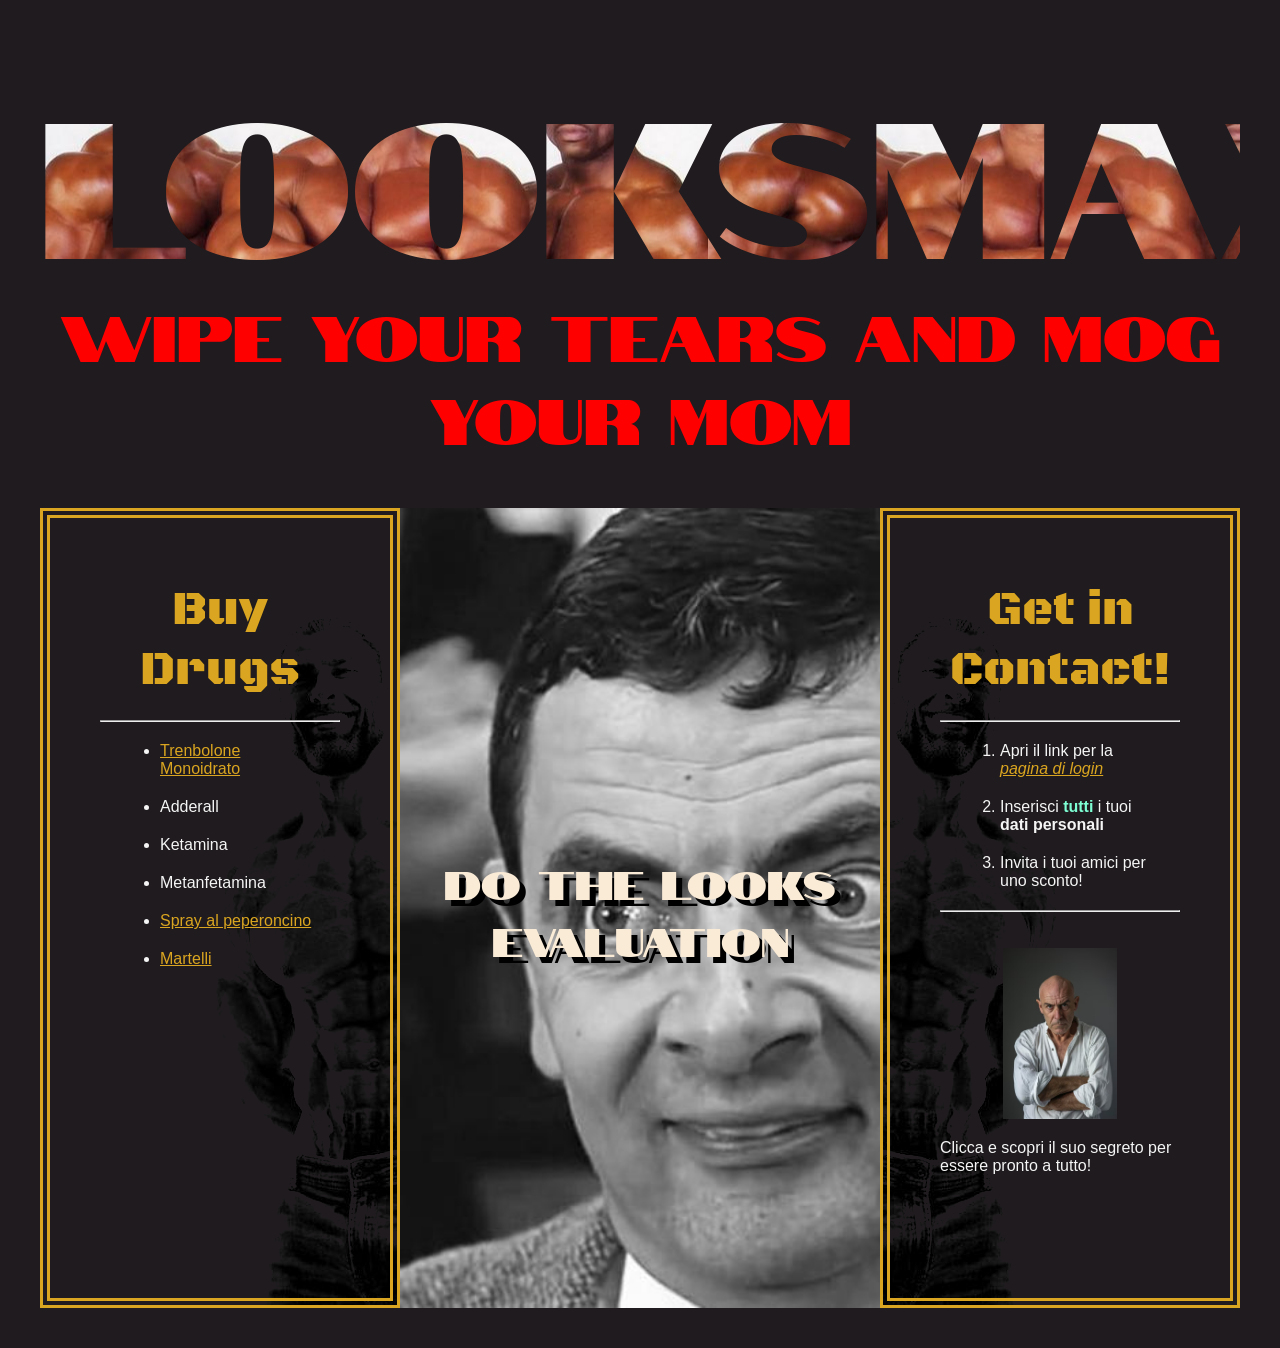
<file: index.html>
<!DOCTYPE html>
<html lang="it">
    <head>
        <meta charset="UTF-8">
        <title>Looksmaxxing Bible</title>
        <link rel="stylesheet" href="Styles/style.css">

        <link rel="preconnect" href="https://fonts.googleapis.com">
        <link rel="preconnect" href="https://fonts.gstatic.com" crossorigin>
        <link href="https://fonts.googleapis.com/css2?family=Alien+Block&family=Black+Ops+One&family=Notable&display=swap" rel="stylesheet">
    </head>
    <body>
        <section id="top">
            <h1 class="caposchermo">LOOKSMAXXING</h1>
            <h2 class="sottotitolo">Wipe your tears and mog your mom</h2>
        </section>

        <div class="hor_flex">
            <div id="col_sx" class="col">
                <p class="titles">Buy Drugs</p>
                <hr>
                <ul>
                    <li><a href="https://www.amazon.it/trenbolone/s?k=trenbolone">Trenbolone Monoidrato</a></li>
                    
                    <li>Adderall</li>
                    <li>Ketamina</li>
                    <li>Metanfetamina</li>
                    <li><a href="https://www.coltellaiomatto.com/prodotto/spray-antiaggressione-spray-al-peperoncino-15-ml/">Spray al peperoncino</a></li>
                    <li><a href='https://lanavediteseo.eu/claudio-martelli/'>Martelli</a></li>
                </ul>
            </div>
            <div id="col_middle">
                <button onclick="document.location='https://maxxing.me/blog/rate-my-face'">
                    <p>Do the Looks</p>
                    <p>evaluation</p>
                </button>
            </div>
            <div id="col_dx" class="col">
                <p class="titles">Get in Contact!</p>
                <hr>
                <ol>
                    <li>Apri il link per la <a href='login.html'><em>pagina di login</em></a></li>
                    <li>Inserisci <span>tutti</span> i tuoi <strong>dati personali</strong></li>
                    <li>Invita i tuoi amici per uno sconto!</li>
                    
                </ol>
                <hr>
                <div>
                        <button onclick="document.location='https://www.linkedin.com/pulse/how-prepared-absolutely-anything-life-stephanie-shirley-1f'"><img src="Styles/angy.avif"></button>
                        <p>Clicca e scopri il suo segreto per essere pronto a tutto!</p>
                    </div>
            </div>
        </div>
    </body>
</html>
</file>
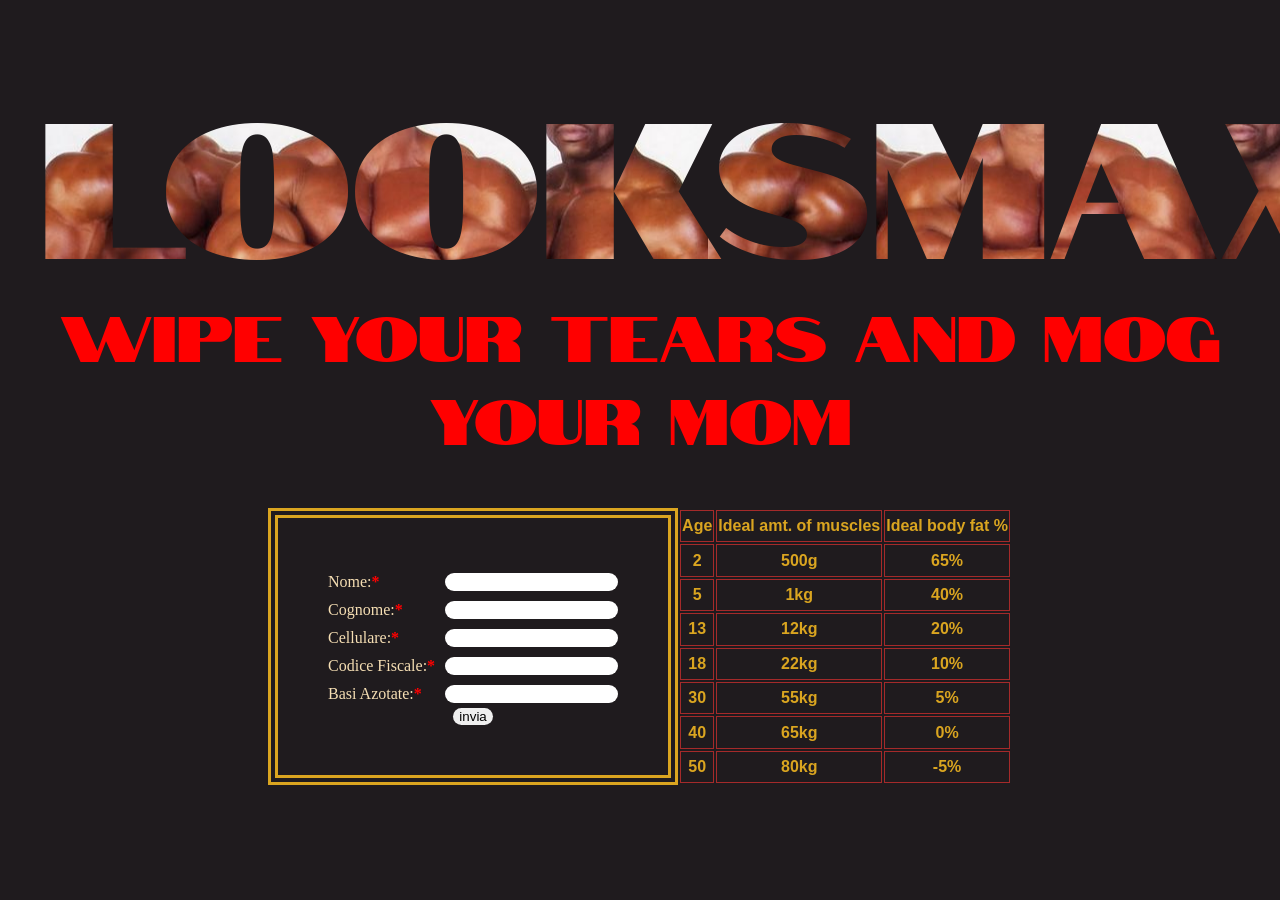
<file: login.html>
<!DOCTYPE html>
<html lang="it">
    <head>
        <meta charset="UTF-8">
        <title>Looksmaxxing Bible</title>
        <link rel="stylesheet" href="Styles/style.css">

        <link rel="preconnect" href="https://fonts.googleapis.com">
        <link rel="preconnect" href="https://fonts.gstatic.com" crossorigin>
        <link href="https://fonts.googleapis.com/css2?family=Alien+Block&family=Black+Ops+One&family=Notable&display=swap" rel="stylesheet">
    </head>
    <body>
        <section id="top">
            <a href='index.html' class="caposchermo">LOOKSMAXXING</a>
            <h2 class="sottotitolo">Wipe your tears and mog your mom</h2>
        </section>
        
        <section class="hor_flex" id="logino">
            <form>
                <div class="data">
                    <label for="name">Nome:<span>*</span></label>
                    <input type="text" id="name" name="name">
                </div>

                <div class="data">
                    <label for="surname">Cognome:<span>*</span></label>
                    <input type="text" id="surname" name="surname">
                </div>

                <div class="data">
                    <label for="cell">Cellulare:<span>*</span></label>
                    <input type="text" id="cell" name="cell">
                </div>

                <div class="data">
                    <label for="CF">Codice Fiscale:<span>*</span></label>
                    <input type="text" id="CF" name="CF">
                </div>

                <div class="data">
                    <label for="basi">Basi Azotate:<span>*</span></label>
                    <input type="text" id="basi" name="basi">
                </div>
                
                <input type="submit" value="invia">
            </form>
        
            <table>
                <tr>
                    <th>Age</th>
                    <th>Ideal amt. of muscles</th>
                    <th>Ideal body fat %</th>
                </tr>
                <tr>
                    <th>2</th>
                    <th>500g</th>
                    <th>65%</th>
                </tr>
                <tr>
                    <th>5</th>
                    <th>1kg</th>
                    <th>40%</th>
                </tr>
                <tr>
                    <th>13</th>
                    <th>12kg</th>
                    <th>20%</th>
                </tr>
                <tr>
                    <th>18</th>
                    <th>22kg</th>
                    <th>10%</th>
                </tr>
                <tr>
                    <th>30</th>
                    <th>55kg</th>
                    <th>5%</th>
                </tr>
                <tr>
                    <th>40</th>
                    <th>65kg</th>
                    <th>0%</th>
                </tr>
                <tr>
                    <th>50</th>
                    <th>80kg</th>
                    <th>-5%</th>
                </tr>


            </table>
        </section>
    </body>
</html>
</file>
<file: Styles/style.css>
.caposchermo {
    font-family: "Notable", sans-serif;
    font-weight: 400;
    font-style: normal;
    text-decoration: none;

    font-size: 12em;
    color: transparent;
    text-align: center;

    background-image: url('guys2.png');
    background-clip: text;
    background-position-y: 2.55em;

    margin: 0em;
    
}

.sottotitolo {
    font-family: "Notable", sans-serif;
    font-weight: 400;
    font-style: normal;

    font-size: 4em;
    color: red;
    text-align: center;

    margin-top: 0em;
}



body {
    background-color: #1f1b1e;
    padding: 2em;
}

div {
    border: none; 
}

.col {
    width: 20%;
    border: 10px double goldenrod;
    color: whitesmoke;
    padding: 50px;
    background-color: #1f1b1e;
    background-blend-mode: darken;
    font-family:Verdana, Geneva, Tahoma, sans-serif;

    .titles {
        height: 3em;
        color: goldenrod;
        font-family: "Black Ops One", system-ui;
        font-weight: 400;
        font-style: normal;

        font-size: 3em;
        text-align: center;
        margin: 0px;

        display: flex;
        justify-content: center;
        align-items: center;

    }

    li {
        margin: 20px;
        
    }

    a {
        color: goldenrod;
        }
        
    a:hover {
            color:blanchedalmond;
    }
    
    span {
        color:aquamarine;
        font-weight: 600;
    }
}

#col_sx{
    background-image: url(chad-sx.jpg);
    background-position: top left;

}

#col_dx{
    background-image: url(chad-sx\ \(copy\).jpg);
    background-position: top right;
    
    button {
        border: none;
        padding: none;
        margin: none;
        margin-top: 2em;
        width: 100%;
        background: transparent;
        
    }
    img {
        width:50%;
        
    }
}

#col_middle {
    display: flex;
    width: 40%;
    height: 800px;
    align-items: center;
    justify-content: center;
    background-image: url('mr_bean.jpg');
    background-size: cover;

    

    button {
        background-color: transparent;
        border: none;
        color: antiquewhite;
        

        font-family: "Notable", sans-serif;
        font-weight: 400;
        font-style: normal;

        p {
            font-size: 3em;
            color: antiquewhite;
            margin: 5px;
            text-shadow: 6px 6px black;
        }

    }
}

#col_middle:hover {
    background-image: url('mog.jpg');
}


.hor_flex {
    display: flex;
    flex-direction: row;
    justify-content:space-between;
}

/* PAgina di LOGIN */

table {
    color: goldenrod;
    font-family:Verdana, Geneva, Tahoma, sans-serif;

    th, tr {
        border: 1px solid brown;
    }
}

#logino {
    justify-content: center;
}

form {
    
    border: 10px double goldenrod;
    color: whitesmoke;
    padding: 50px;

    label{
        color: wheat;
    }
}


form {
    display: flex;
    flex-direction: column;
    align-items: center;
    justify-content: space-around;

    input {
        border-radius: 2em;
        border: none;
    }

    span {
        color: red;
        size: 1.5em;
        font-weight: 600;
    }
}

.data {
    display: flex;
    flex-direction: row;
    justify-content: space-between;

    width: 100%;

    margin: 5px;
}
</file>
